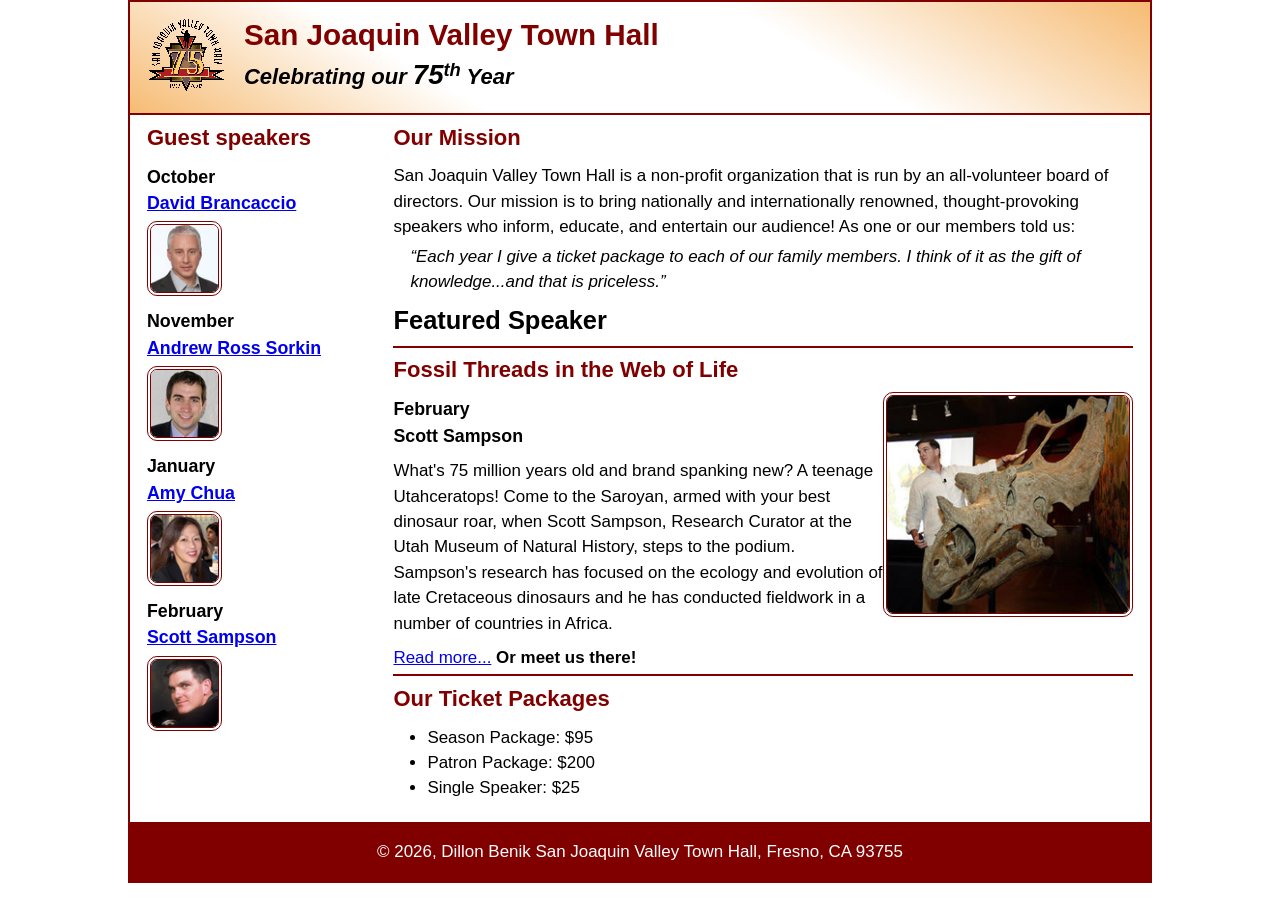
<file: index.html>
<!DOCTYPE html>
<html lang="en">

<head>
	<meta charset="utf-8">
	<title>San Joaquin Valley Town Hall</title>
	<meta name="viewport" content="width=device-width, initial-scale=1">
	<link rel="icon" href="images/favicon.ico">
	<link rel="stylesheet" href="styles/main.css">
</head>

<body>
	<header>
		<img src="images/town_hall_logo.gif" alt="Town Hall logo">
		<h2>San Joaquin Valley Town Hall</h2>
		<h3>Celebrating our <em class="large">75</em><sup>th</sup> Year</h3>
	</header>
	<main>
		<aside>
			<h2>Guest speakers</h2>
			<h3>October<br><a href="speakers/brancaccio.html">David Brancaccio</a></h3>
			<img src="images/brancaccio75.jpg" alt="David Brancaccio photo">
			<h3>November<br><a href="speakers/sorkin.html">Andrew Ross Sorkin</a></h3>
			<img src="images/sorkin75.jpg" alt="Andrew Ross Sorkin photo">
			<h3>January<br><a href="speakers/chua.html">Amy Chua</a></h3>
			<img src="images/chua75.jpg" alt="Amy Chua photo">
			<h3>February<br><a href="speakers/sampson.html">Scott Sampson</a></h3>
			<img src="images/sampson75.jpg" alt="Scott Sampson photo">
		</aside>

		<section>
			<h2>Our Mission</h2>
			<p>San Joaquin Valley Town Hall is a non-profit organization that is run by an 
				all-volunteer board of directors. Our mission is to bring nationally and 
				internationally renowned, thought-provoking speakers who inform, educate, 
				and entertain our audience! As one or our members told us:</p>
			<blockquote>&ldquo;Each year I give a ticket package to each of our family members. 
				I think of it as the gift of knowledge...and that is priceless.&rdquo;</blockquote>

			<h1>Featured Speaker</h1>
			<article class="featured">
				<h2>Fossil Threads in the Web of Life</h2>
				<img src="images/sampson_dinosaur.jpg" alt="Scott Sampson with dinosaur">
				<h3>February<br>
				Scott Sampson</h3>
				<p>What's 75 million years old and brand spanking new? A teenage Utahceratops! 
				Come to the Saroyan, armed with your best dinosaur roar, when Scott Sampson, Research 
				Curator at the Utah Museum of Natural History, steps to the podium. Sampson's research 
				has focused on the ecology and evolution of late Cretaceous dinosaurs and he has conducted 
				fieldwork in a number of countries in Africa.</p>
				<p><a href="speakers/sampson.html">Read more...</a>&nbsp;<b>Or meet us there!</b></p>
			</article>

			<h2>Our Ticket Packages</h2>
			<ul>
				<li>Season Package: $95</li>
				<li>Patron Package: $200</li>
				<li>Single Speaker: $25</li>
			</ul>
		</section>	
	</main>
	<footer>
		<p>&copy; 2026, Dillon Benik  San Joaquin Valley Town Hall, Fresno, CA 93755</p>
	</footer>
</body>
</html>
</file>
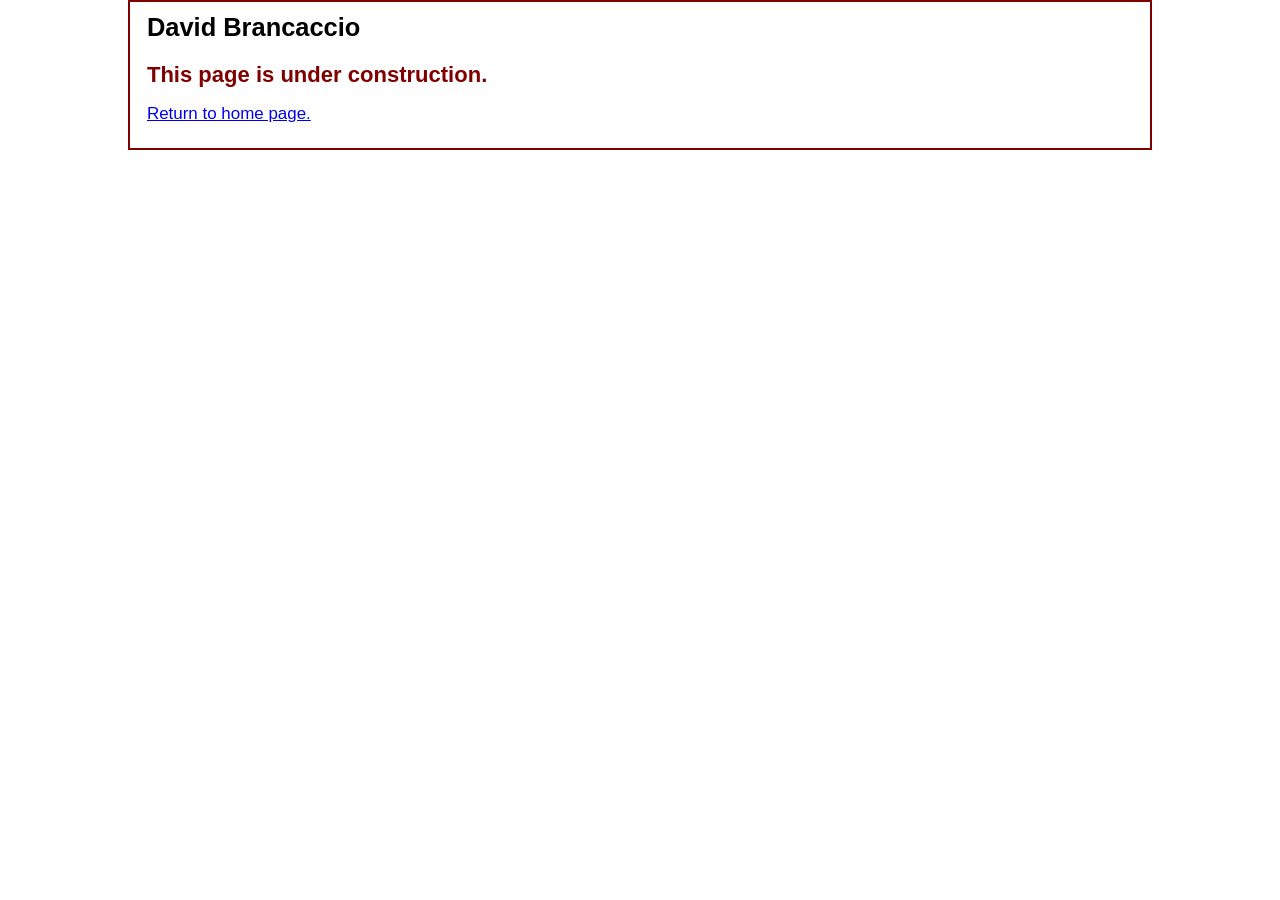
<file: speakers/brancaccio.html>
<!DOCTYPE html>
<html lang="en">

<head>
	<meta charset="utf-8">
	<title>San Joaquin Valley Town Hall</title>
	<link rel="icon" href="../images/favicon.ico">
	<link rel="stylesheet" href="../styles/main.css">
</head>

<body>
	<main>
		<section>
			<h1>David Brancaccio</h1>
			<h2>This page is under construction.</h2>
			<p><a href="../index.html">Return to home page.</a></p>
		</section>
	</main>
</body>

</html>
</file>
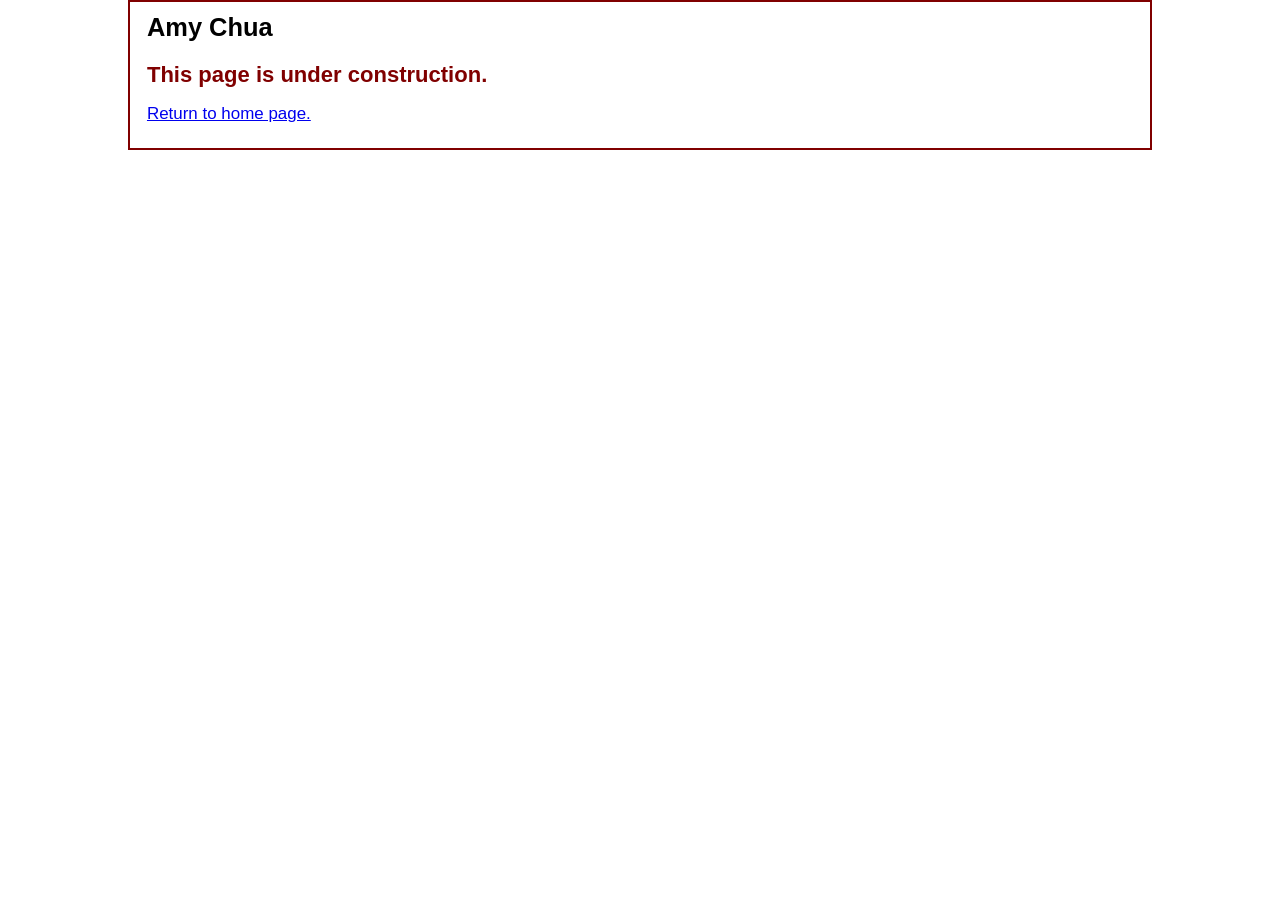
<file: speakers/chua.html>
<!DOCTYPE html>
<html lang="en">

<head>
	<meta charset="utf-8">
	<title>San Joaquin Valley Town Hall</title>
	<link rel="icon" href="../images/favicon.ico">
	<link rel="stylesheet" href="../styles/main.css">
</head>

<body>
	<main>
		<section>
			<h1>Amy Chua</h1>
			<h2>This page is under construction.</h2>
			<p><a href="../index.html">Return to home page.</a></p>
		</section>
	</main>
</body>

</html>
</file>
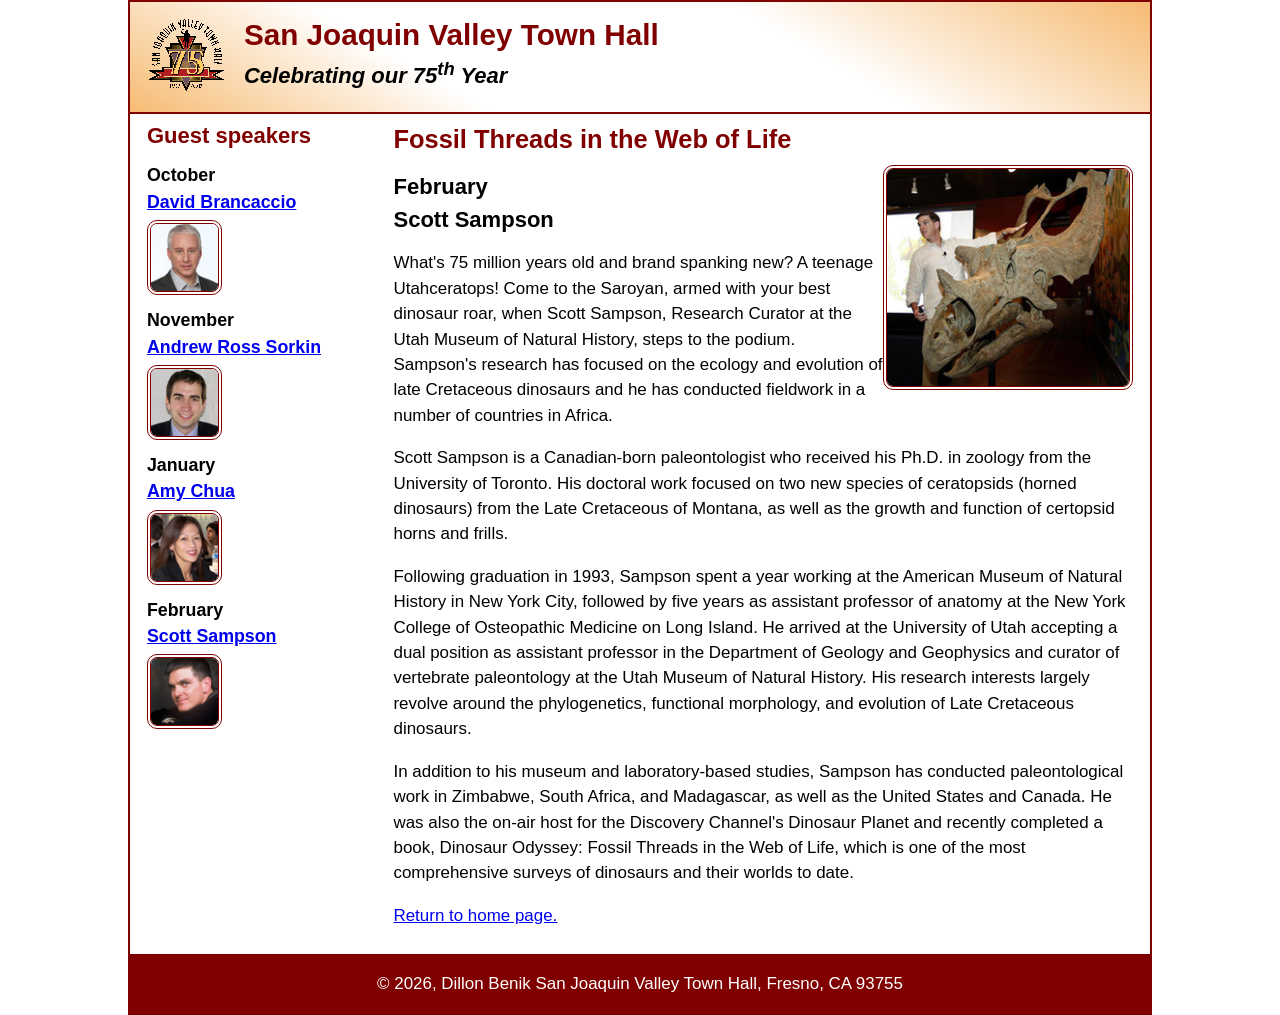
<file: speakers/sampson.html>
<!DOCTYPE html>
<html lang="en">

<head>
	<meta charset="utf-8">
	<title>San Joaquin Valley Town Hall</title>
	<meta name="viewport" content="width=device-width, initial-scale=1">
	<link rel="icon" href="../images/favicon.ico">
	<link rel="stylesheet" href="../styles/main.css">
</head>

<body>
	<header>
		<img src="../images/town_hall_logo.gif" alt="Town Hall logo">
		<h2>San Joaquin Valley Town Hall</h2>
		<h3>Celebrating our <span class="shadow">75<sup>th</sup></span> Year</h3>
	</header>
	<main>
		<aside>
			<h2>Guest speakers</h2>
			<h3>October<br><a href="../speakers/brancaccio.html">David Brancaccio</a></h3>
			<img src="../images/brancaccio75.jpg" alt="David Brancaccio photo">
			<h3>November<br><a href="../speakers/sorkin.html">Andrew Ross Sorkin</a></h3>
			<img src="../images/sorkin75.jpg" alt="Andrew Ross Sorkin photo">
			<h3>January<br><a href="../speakers/chua.html">Amy Chua</a></h3>
			<img src="../images/chua75.jpg" alt="Amy Chua photo">
			<h3>February<br><a href="../speakers/sampson.html">Scott Sampson</a></h3>
			<img src="../images/sampson75.jpg" alt="Scott Sampson photo">
		</aside>
		<section class="speaker">
			<h1>Fossil Threads in the Web of Life</h1>
			<article>
				<img src="../images/sampson_dinosaur.jpg" alt="Scott Sampson with dinosaur">
				<h2>February<br>Scott Sampson</h2>
				<p>What's 75 million years old and brand spanking new? A teenage Utahceratops! Come to the 
				   Saroyan, armed with your best dinosaur roar, when Scott Sampson, Research Curator at the 
				   Utah Museum of Natural History, steps to the podium. Sampson's research has focused on the 
				   ecology and evolution of late Cretaceous dinosaurs and he has conducted fieldwork in a number 
				   of countries in Africa.</p>
				<p>Scott Sampson is a Canadian-born paleontologist who received his Ph.D. in zoology from the 
				   University of Toronto. His doctoral work focused on two new species of ceratopsids (horned 
				   dinosaurs) from the Late Cretaceous of Montana, as well as the growth and function of certopsid 
				   horns and frills.</p>
				<p>Following graduation in 1993, Sampson spent a year working at the American Museum of Natural 
				   History in New York City, followed by five years as assistant professor of anatomy at the New 
				   York College of Osteopathic Medicine on Long Island. He arrived at the University of Utah 
				   accepting a dual position as assistant professor in the Department of Geology and Geophysics 
				   and curator of vertebrate paleontology at the Utah Museum of Natural History. His research 
				   interests largely revolve around the phylogenetics, functional morphology, and evolution of 
				   Late Cretaceous dinosaurs.</p>
				<p>In addition to his museum and laboratory-based studies, Sampson has conducted paleontological 
				   work in Zimbabwe, South Africa, and Madagascar, as well as the United States and Canada. He was 
				   also the on-air host for the Discovery Channel's Dinosaur Planet and recently completed a book, 
				   Dinosaur Odyssey: Fossil Threads in the Web of Life, which is one of the most 
				   comprehensive surveys of dinosaurs and their worlds to date.</p>
			</article>
			<p><a href="../index.html">Return to home page.</a></p>
		</section>
	</main>
	<footer>
		<p>&copy; 2026, Dillon Benik  San Joaquin Valley Town Hall, Fresno, CA 93755</p>
	</footer>
</body>
</html>
</file>
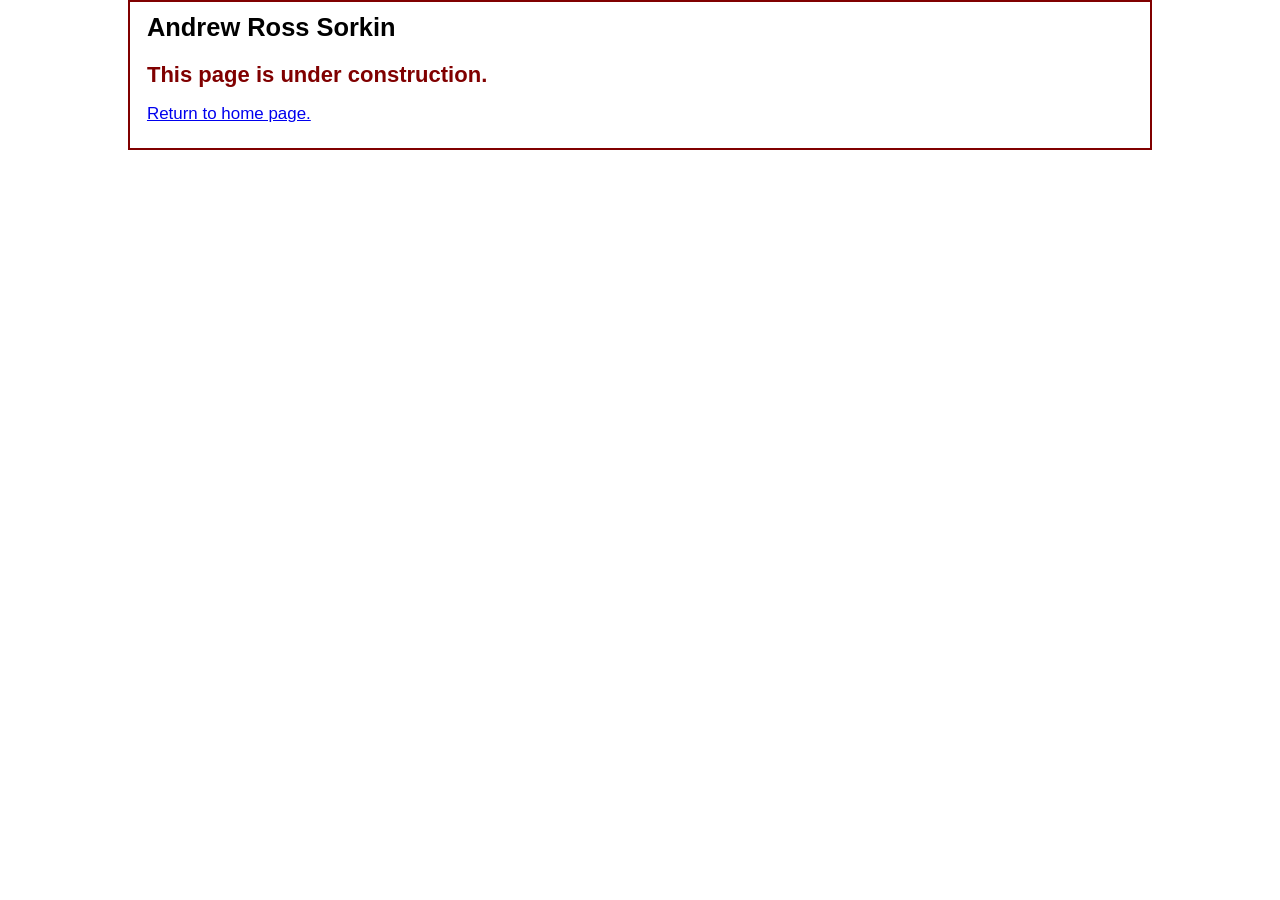
<file: speakers/sorkin.html>
<!DOCTYPE html>
<html lang="en">

<head>
	<meta charset="utf-8">
	<title>San Joaquin Valley Town Hall</title>
	<link rel="icon" href="../images/favicon.ico">
	<link rel="stylesheet" href="../styles/main.css">
</head>

<body>
	<main>
		<section>
			<h1>Andrew Ross Sorkin</h1>
			<h2>This page is under construction.</h2>
			<p><a href="../index.html">Return to home page.</a></p>
		</section>
	</main>
</body>

</html>
</file>
<file: styles/main.css>
/* custom property */
:root {
	--accent-color: #800000;  /* could also be coded #800 */
	--gradient-color: #f6bb73;
}

/* reset */
* {
	margin: 0;
	padding: 0;
	box-sizing: border-box;
}

/* default styles */
body {
	font-family: Arial, Helvetica, sans-serif;
    font-size: calc(90% + 0.2vw);
	width: 80%;
	max-width: 1024px;
	margin: auto;
	border: 2px solid var(--accent-color);
	line-height: 1.5;
}
a:hover, a:focus{
	font-style: italic;
	color: var(--accent-color);
}
h1, h2, h3, p, ul {
	padding: .25em 0;
}
h1 {
	font-size: 150%;
}
h2 {
	font-size: 130%;
	color: var(--accent-color);
}
h3 {
	font-size: 105%;
}
ul {
	margin-left: 2em;
}

/* the styles for the header */
header {
	line-height: 1.2;
	border-bottom: 2px solid var(--accent-color);
	background-image: linear-gradient(
	    30deg, var(--gradient-color) 0%, white 30%, white 65%, var(--gradient-color) 100%);
	& h2 {
		font-size: 175%;
		padding: .5em 0 0 0;
	}
	& h3 {
		font-size: 130%;
		font-style: italic;
		padding-bottom: 1em;
	}
	& img {
		float: left;
		margin: .75em 1em;
		width: 100%;
		min-width: 40px;
		max-width: 80px;
	}
}

/* the styles for the main content */
main {
	padding: 0 1em 1em;
	display: flex;
	& > aside {
		& > img {
			width: 100%;
			min-width: 40px;
			max-width: 75px;
		}
	}
	& blockquote {
		font-style: italic;
		padding-left: 1em;
	}
	& img {
		border: 4px double var(--accent-color);
		border-radius: 10px;
	}
	& > section {
		flex-basis: 75%;
		& > article > img {
			float: right;
			width: 100%;
			min-width: 100px;
			max-width: 250px;
		}
	}
}

aside {
	flex-basis: 25%;
}

.featured {
	border-top: 2px solid var(--accent-color);
	border-bottom: 2px solid var(--accent-color);
}

/* the styles for the footer */
footer {
	background-color: var(--accent-color);
	& p {
		text-align: center;
		color: white;
		padding: 1em 0;
	}
}

/* CSS class */
.large {
	font-size: 125%;
}

.speaker {
	& h1 {color: var(--accent-color);}
	& h2 {color: black;}
	& p {
		padding-top: .5em;
		padding-bottom: .5em;
	}
}
</file>
